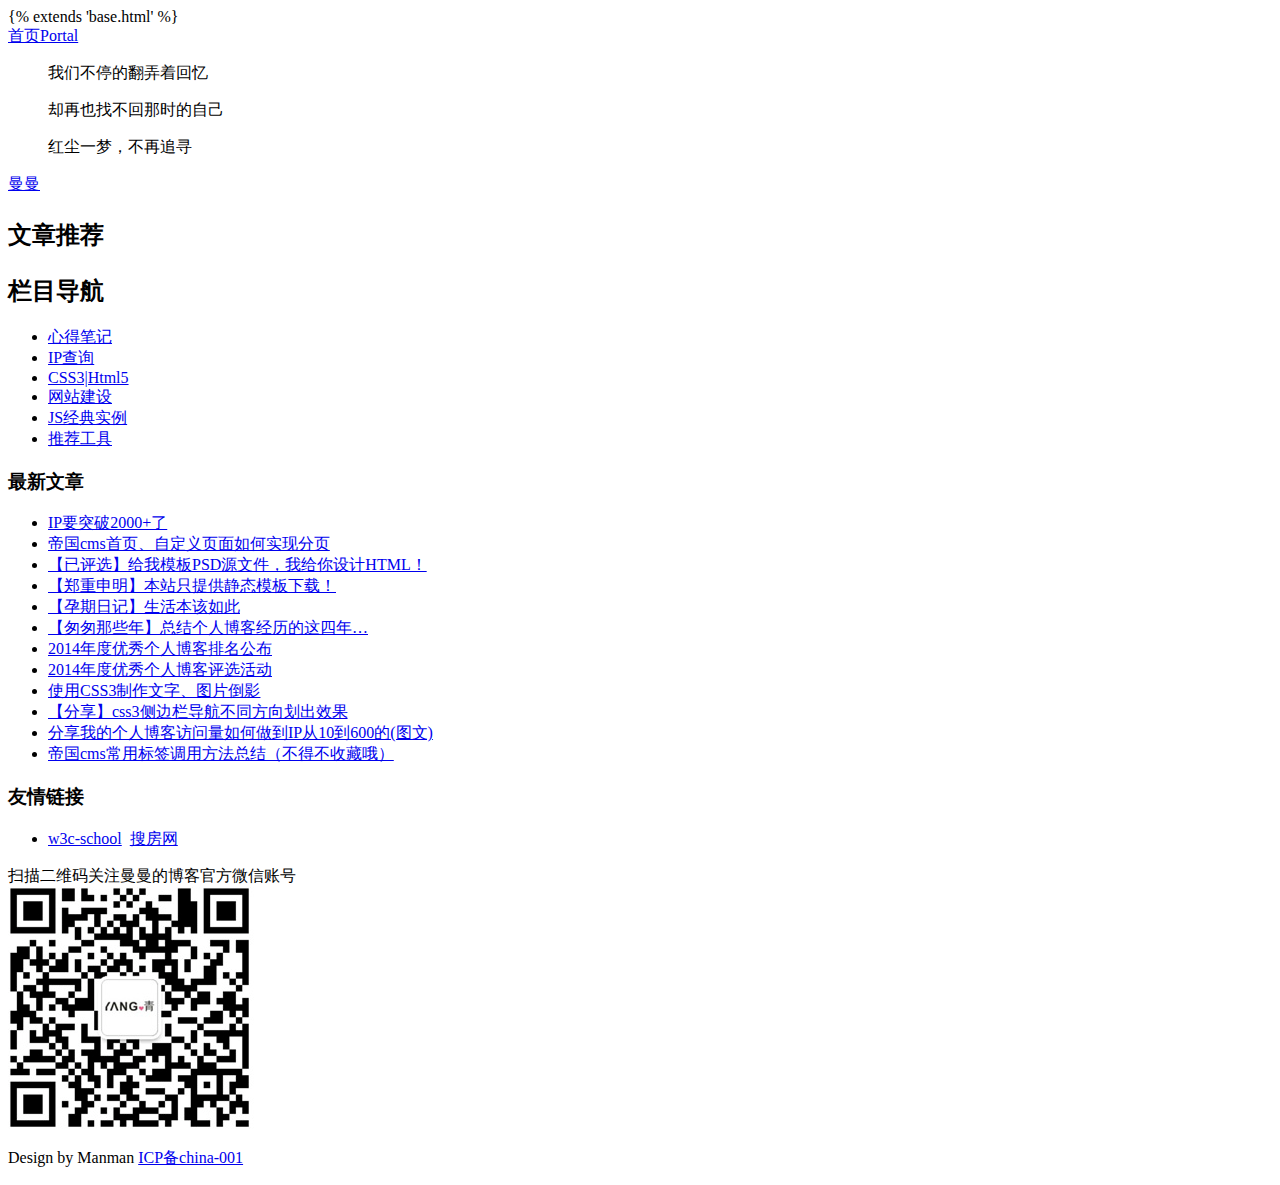
<file: static/blog_files/html/index.html>
{% extends 'base.html' %}
<body>
<header>
    <div id="logo"><a href="/"></a></div>
    <nav class="topnav" id="topnav">
        <a href="/"><span>首页</span><span class="en">Portal</span></a>

    </nav>

</header>
<div class="banner">
    <section class="box">
        <ul class="texts">
            <p>我们不停的翻弄着回忆</p>
            <p>却再也找不回那时的自己</p>
            <p>红尘一梦，不再追寻</p>
        </ul>
        <div class="avatar"><a href="about.html"><span>曼曼</span></a>
        </div>
    </section>
</div>

<article>
    <h2 class="title_tj">
        <p>文章<span>推荐</span></p>
    </h2>
    <div class="bloglist left">

    </div>
    <aside class="right">
<div class="rnav">
      <h2>栏目导航</h2>
      <ul>

      <li><a href="/jstt/bj/">心得笔记</a></li>

      <li><a href="http://www.ip3q.com/">IP查询</a></li>

      <li><a href="/jstt/css3/">CSS3|Html5</a></li>

      <li><a href="/jstt/web/">网站建设</a></li>

      <li><a href="/news/jsex/">JS经典实例</a></li>

      <li><a href="/jstt/t/">推荐工具</a></li>
     </ul>
    </div>
        <div class="news">
            <h3>
                <p>最新<span>文章</span></p>
            </h3>
            <ul class="rank">
                <li><a href="/news/s/2016-05-20/751.html" title="IP要突破2000+了" target="_blank">IP要突破2000+了</a></li>
                <li><a href="/jstt/web/2015-07-03/749.html" title="帝国cms首页、自定义页面如何实现分页" target="_blank">帝国cms首页、自定义页面如何实现分页</a>
                </li>
                <li><a href="/jstt/web/2015-02-25/745.html" title="【已评选】给我模板PSD源文件，我给你设计HTML！" target="_blank">【已评选】给我模板PSD源文件，我给你设计HTML！</a>
                </li>
                <li><a href="/jstt/bj/2015-02-14/744.html" title="【郑重申明】本站只提供静态模板下载！"
                       target="_blank">【郑重申明】本站只提供静态模板下载！</a></li>
                <li><a href="/news/s/2015-01-23/741.html" title="【孕期日记】生活本该如此" target="_blank">【孕期日记】生活本该如此</a></li>
                <li><a href="/jstt/bj/2015-01-09/740.html" title="【匆匆那些年】总结个人博客经历的这四年…" target="_blank">【匆匆那些年】总结个人博客经历的这四年…</a>
                </li>
                <li><a href="/jstt/web/2015-01-01/739.html" title=" 2014年度优秀个人博客排名公布" target="_blank">
                    2014年度优秀个人博客排名公布</a></li>
                <li><a href="/jstt/web/2014-12-18/736.html" title="2014年度优秀个人博客评选活动"
                       target="_blank">2014年度优秀个人博客评选活动</a></li>
                <li><a href="/jstt/css3/2014-12-09/734.html" title="使用CSS3制作文字、图片倒影" target="_blank">使用CSS3制作文字、图片倒影</a>
                </li>
                <li><a href="/jstt/css3/2014-11-18/733.html" title="【分享】css3侧边栏导航不同方向划出效果" target="_blank">【分享】css3侧边栏导航不同方向划出效果</a>
                </li>
                <li><a href="/jstt/bj/2014-11-06/732.html" title="分享我的个人博客访问量如何做到IP从10到600的(图文)" target="_blank">分享我的个人博客访问量如何做到IP从10到600的(图文)</a>
                </li>
                <li><a href="/jstt/bj/2014-10-18/731.html" title="帝国cms常用标签调用方法总结（不得不收藏哦）" target="_blank">帝国cms常用标签调用方法总结（不得不收藏哦）</a>
                </li>
            </ul>


            <h3 class="links">
                <p>友情<span>链接</span></p>
            </h3>
            <ul class="website">
                <li><a href="http://www.w3school.com.cn/" target="_blank">w3c-school</a>&nbsp;&nbsp;<a href="http://fang.com/">搜房网</a> </li>
            </ul>

            <div class="bdsharebuttonbox"><a href="#" class="bds_more" data-cmd="more"></a><a href="#" class="bds_qzone"
                                                                                              data-cmd="qzone"
                                                                                              title="分享到QQ空间"></a><a
                    href="#" class="bds_tsina" data-cmd="tsina" title="分享到新浪微博"></a><a href="#" class="bds_tqq"
                                                                                       data-cmd="tqq"
                                                                                       title="分享到腾讯微博"></a><a href="#"
                                                                                                              class="bds_renren"
                                                                                                              data-cmd="renren"
                                                                                                              title="分享到人人网"></a><a
                    href="#" class="bds_weixin" data-cmd="weixin" title="分享到微信"></a></div>
            <script>window._bd_share_config = {
                "common": {
                    "bdSnsKey": {},
                    "bdText": "",
                    "bdMini": "2",
                    "bdMiniList": false,
                    "bdPic": "",
                    "bdStyle": "1",
                    "bdSize": "32"
                }, "share": {}
            };
            with (document)0[(getElementsByTagName('head')[0] || body).appendChild(createElement('script')).src = 'http://bdimg.share.baidu.com/static/api/js/share.js?v=89860593.js?cdnversion=' + ~(-new Date() / 36e5)];</script>
            <div class="guanzhu">扫描二维码关注<span>曼曼的博客</span>官方微信账号</div>
            <a href="/"><img src="../QQ20170622-135428.png"></a>
</article>
<footer>
    <p>Design by Manman <a href="http://www.miitbeian.gov.cn/" target="_blank">ICP备china-001</a></p>
</footer>


</body>
</html>
</file>
